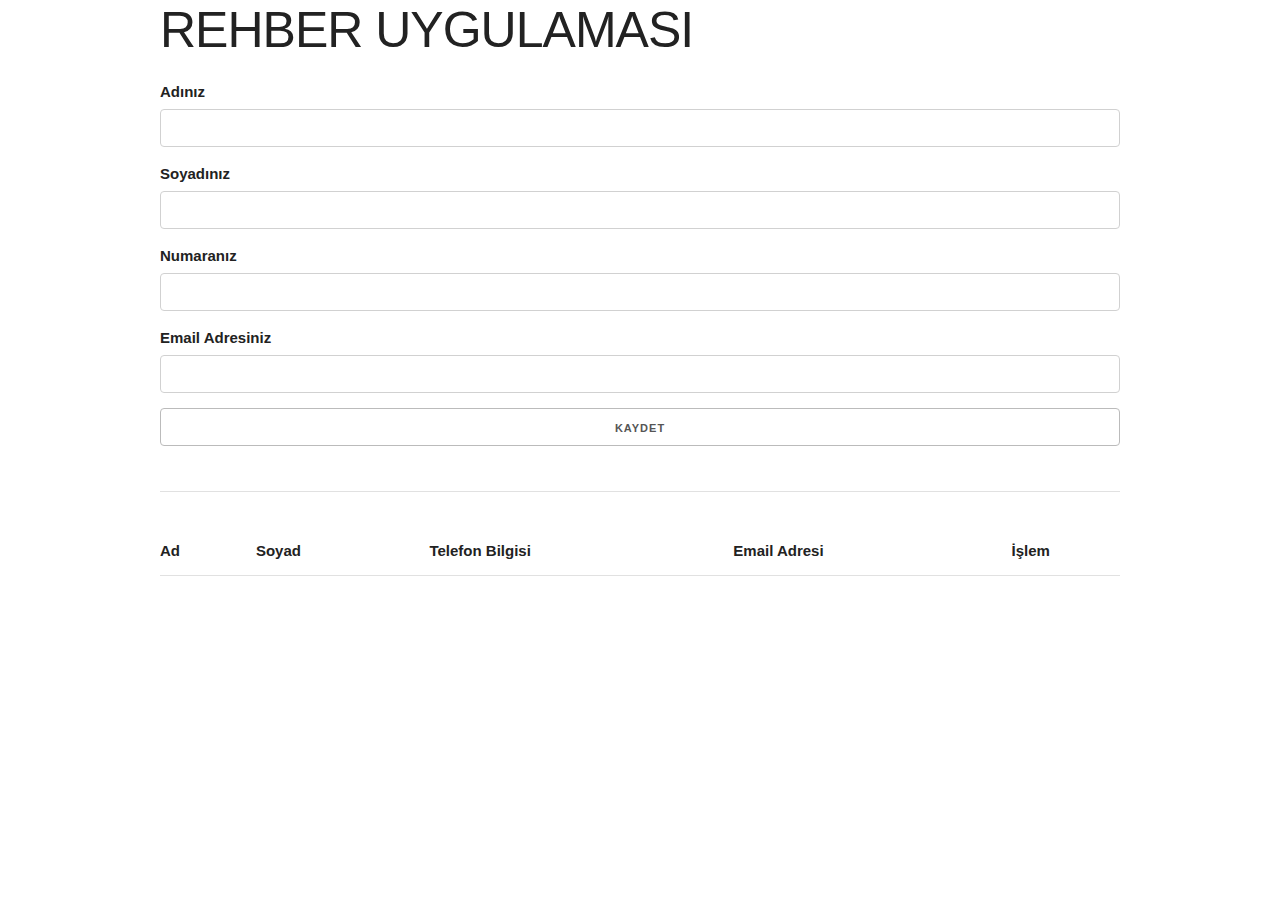
<file: index.html>
<!DOCTYPE html>
<html>
<head>
<meta charset="utf-8">  
<meta name="author" content="NURETTİN ŞEN">
    <meta name="viewport" content="width=device-width, initial-scale=1.0">
<title></title>

<title>REHBER UYGULAMASI</title>
   <!-- skeleton cdn yazarak ındırmeden localıne bir lınk aracılıgıyla csslerıde cagırabılrız-->
    <link rel="stylesheet" href="https://maxcdn.bootstrapcdn.com/bootstrap/4.0.0/css/bootstrap.min.css" integrity="sha384-Gn5384xqQ1aoWXA+058RXPxPg6fy4IWvTNh0E263XmFcJlSAwiGgFAW/dAiS6JXm" crossorigin="anonymous">
<link rel="stylesheet" href="skletor/normalize.css">
    <link rel="stylesheet" href="skletor/skeleton.css">
<link rel="stylesheet" href="rehber.css">

    <link rel="stylesheet" href="https://cdnjs.cloudflare.com/ajax/libs/font-awesome/5.15.3/css/all.min.css" integrity="sha512-iBBXm8fW90+nuLcSKlbmrPcLa0OT92xO1BIsZ+ywDWZCvqsWgccV3gFoRBv0z+8dLJgyAHIhR35VZc2oM/gI1w==" crossorigin="anonymous" referrerpolicy="no-referrer" />
    
</head>





<body>
    
    <div class="container">
    
    <h1 >REHBER UYGULAMASI</h1>
    
    
    

        
        
        <form class="formrehber">
        
        <div >
      <label for="ad">Adınız</label>
      <input  type="text" class="u-full-width ad" >
    </div>
        
          <div >
      <label for="soyad">Soyadınız</label>
      <input  type="text" class="u-full-width soyad" >
    </div>
        
                <div >
      <label for="number">Numaranız</label>
      <input  type="text" class="u-full-width number" >
    </div>
            
            
                 
                <div >
      <label for="email">Email Adresiniz</label>
      <input  type="text" class="u-full-width email" >
    </div>
         
            <div>
            
           
<input type="submit"  class="u-full-width upıns" value="Kaydet">

            
            </div>
            
        
        </form>
        
        
        <hr>
        
        <table class="u-full-width">
  <thead>
    <tr>
      <th>Ad</th>
      <th>Soyad</th>
      <th>Telefon Bilgisi</th>
      <th>Email Adresi</th>
         <th>İşlem</th>
    </tr>
  </thead>
  <tbody class="kısılıstem">
    
  </tbody>
</table>
        
    </div>
    
    
    
    
    
    
    
    
    
    
    
    
    
  <script src="quide2.js"></script>
    </body>










</html>
</file>
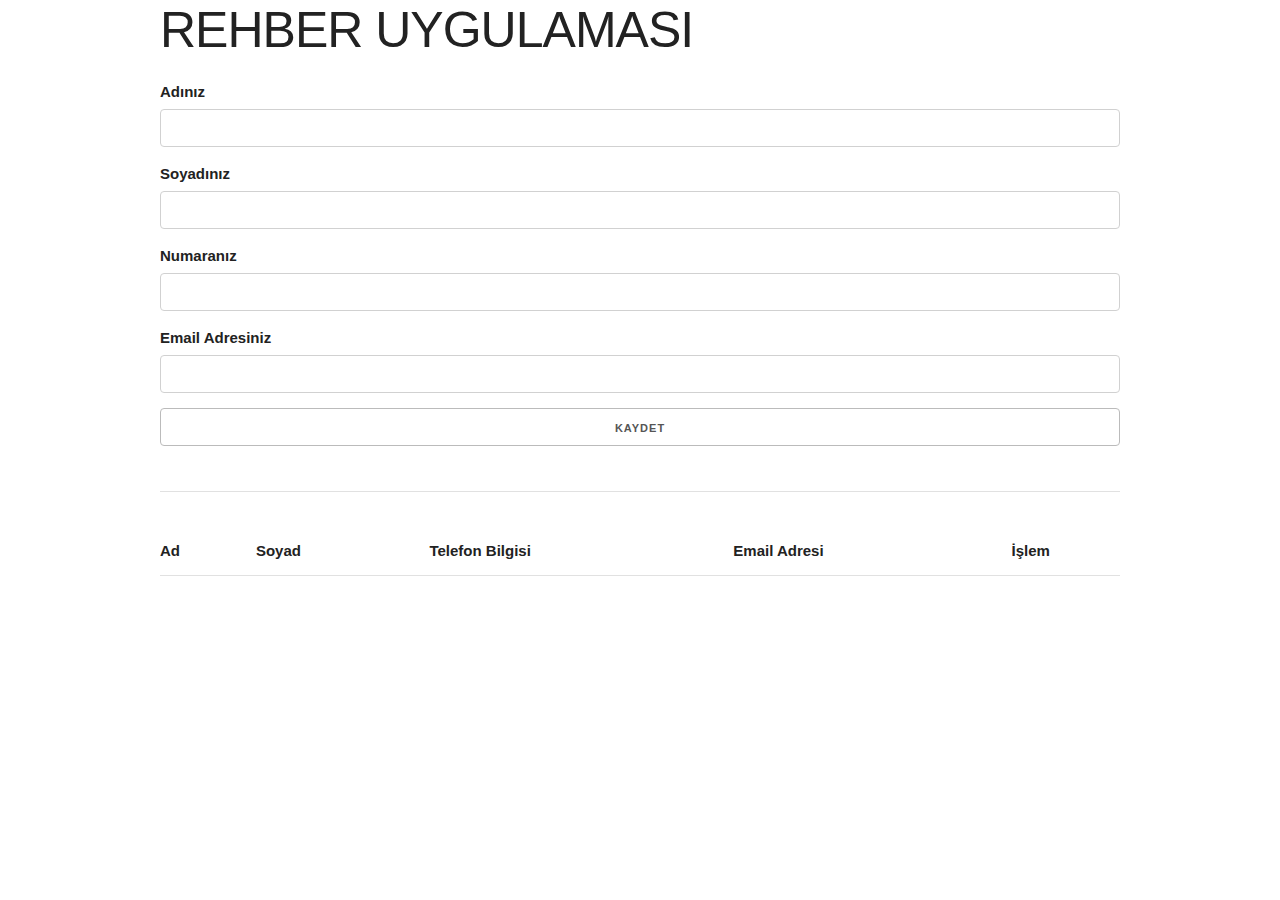
<file: js rehber uygulaması/index.html>
<!DOCTYPE html>
<html>
<head>
<meta charset="utf-8">  
<meta name="author" content="NURETTİN ŞEN">
    <meta name="viewport" content="width=device-width, initial-scale=1.0">
<title></title>

<title>REHBER UYGULAMASI</title>
   <!-- skeleton cdn yazarak ındırmeden localıne bir lınk aracılıgıyla csslerıde cagırabılrız-->
    <link rel="stylesheet" href="https://maxcdn.bootstrapcdn.com/bootstrap/4.0.0/css/bootstrap.min.css" integrity="sha384-Gn5384xqQ1aoWXA+058RXPxPg6fy4IWvTNh0E263XmFcJlSAwiGgFAW/dAiS6JXm" crossorigin="anonymous">
<link rel="stylesheet" href="skletor/normalize.css">
    <link rel="stylesheet" href="skletor/skeleton.css">
<link rel="stylesheet" href="rehber.css">

    <link rel="stylesheet" href="https://cdnjs.cloudflare.com/ajax/libs/font-awesome/5.15.3/css/all.min.css" integrity="sha512-iBBXm8fW90+nuLcSKlbmrPcLa0OT92xO1BIsZ+ywDWZCvqsWgccV3gFoRBv0z+8dLJgyAHIhR35VZc2oM/gI1w==" crossorigin="anonymous" referrerpolicy="no-referrer" />
    
</head>





<body>
    
    <div class="container">
    
    <h1 >REHBER UYGULAMASI</h1>
    
    
    

        
        
        <form class="formrehber">
        
        <div >
      <label for="ad">Adınız</label>
      <input  type="text" class="u-full-width ad" >
    </div>
        
          <div >
      <label for="soyad">Soyadınız</label>
      <input  type="text" class="u-full-width soyad" >
    </div>
        
                <div >
      <label for="number">Numaranız</label>
      <input  type="text" class="u-full-width number" >
    </div>
            
            
                 
                <div >
      <label for="email">Email Adresiniz</label>
      <input  type="text" class="u-full-width email" >
    </div>
         
            <div>
            
           
<input type="submit"  class="u-full-width upıns" value="Kaydet">

            
            </div>
            
        
        </form>
        
        
        <hr>
        
        <table class="u-full-width">
  <thead>
    <tr>
      <th>Ad</th>
      <th>Soyad</th>
      <th>Telefon Bilgisi</th>
      <th>Email Adresi</th>
         <th>İşlem</th>
    </tr>
  </thead>
  <tbody class="kısılıstem">
    
  </tbody>
</table>
        
    </div>
    
    
    
    
    
    
    
    
    
    
    
    
    
  <script src="quide2.js"></script>
    </body>










</html>
</file>
<file: skletor/skeleton.css>
/*
* Skeleton V2.0.4
* Copyright 2014, Dave Gamache
* www.getskeleton.com
* Free to use under the MIT license.
* http://www.opensource.org/licenses/mit-license.php
* 12/29/2014
*/


/* Table of contents
––––––––––––––––––––––––––––––––––––––––––––––––––
- Grid
- Base Styles
- Typography
- Links
- Buttons
- Forms
- Lists
- Code
- Tables
- Spacing
- Utilities
- Clearing
- Media Queries
*/


/* Grid
–––––––––––––––––––––––––––––––––––––––––––––––––– */
.container {
  position: relative;
  width: 100%;
  max-width: 960px;
  margin: 0 auto;
  padding: 0 20px;
  box-sizing: border-box; }
.column,
.columns {
  width: 100%;
  float: left;
  box-sizing: border-box; }

/* For devices larger than 400px */
@media (min-width: 400px) {
  .container {
    width: 85%;
    padding: 0; }
}

/* For devices larger than 550px */
@media (min-width: 550px) {
  .container {
    width: 80%; }
  .column,
  .columns {
    margin-left: 4%; }
  .column:first-child,
  .columns:first-child {
    margin-left: 0; }

  .one.column,
  .one.columns                    { width: 4.66666666667%; }
  .two.columns                    { width: 13.3333333333%; }
  .three.columns                  { width: 22%;            }
  .four.columns                   { width: 30.6666666667%; }
  .five.columns                   { width: 39.3333333333%; }
  .six.columns                    { width: 48%;            }
  .seven.columns                  { width: 56.6666666667%; }
  .eight.columns                  { width: 65.3333333333%; }
  .nine.columns                   { width: 74.0%;          }
  .ten.columns                    { width: 82.6666666667%; }
  .eleven.columns                 { width: 91.3333333333%; }
  .twelve.columns                 { width: 100%; margin-left: 0; }

  .one-third.column               { width: 30.6666666667%; }
  .two-thirds.column              { width: 65.3333333333%; }

  .one-half.column                { width: 48%; }

  /* Offsets */
  .offset-by-one.column,
  .offset-by-one.columns          { margin-left: 8.66666666667%; }
  .offset-by-two.column,
  .offset-by-two.columns          { margin-left: 17.3333333333%; }
  .offset-by-three.column,
  .offset-by-three.columns        { margin-left: 26%;            }
  .offset-by-four.column,
  .offset-by-four.columns         { margin-left: 34.6666666667%; }
  .offset-by-five.column,
  .offset-by-five.columns         { margin-left: 43.3333333333%; }
  .offset-by-six.column,
  .offset-by-six.columns          { margin-left: 52%;            }
  .offset-by-seven.column,
  .offset-by-seven.columns        { margin-left: 60.6666666667%; }
  .offset-by-eight.column,
  .offset-by-eight.columns        { margin-left: 69.3333333333%; }
  .offset-by-nine.column,
  .offset-by-nine.columns         { margin-left: 78.0%;          }
  .offset-by-ten.column,
  .offset-by-ten.columns          { margin-left: 86.6666666667%; }
  .offset-by-eleven.column,
  .offset-by-eleven.columns       { margin-left: 95.3333333333%; }

  .offset-by-one-third.column,
  .offset-by-one-third.columns    { margin-left: 34.6666666667%; }
  .offset-by-two-thirds.column,
  .offset-by-two-thirds.columns   { margin-left: 69.3333333333%; }

  .offset-by-one-half.column,
  .offset-by-one-half.columns     { margin-left: 52%; }

}


/* Base Styles
–––––––––––––––––––––––––––––––––––––––––––––––––– */
/* NOTE
html is set to 62.5% so that all the REM measurements throughout Skeleton
are based on 10px sizing. So basically 1.5rem = 15px :) */
html {
  font-size: 62.5%; }
body {
  font-size: 1.5em; /* currently ems cause chrome bug misinterpreting rems on body element */
  line-height: 1.6;
  font-weight: 400;
  font-family: "Raleway", "HelveticaNeue", "Helvetica Neue", Helvetica, Arial, sans-serif;
  color: #222; }


/* Typography
–––––––––––––––––––––––––––––––––––––––––––––––––– */
h1, h2, h3, h4, h5, h6 {
  margin-top: 0;
  margin-bottom: 2rem;
  font-weight: 300; }
h1 { font-size: 4.0rem; line-height: 1.2;  letter-spacing: -.1rem;}
h2 { font-size: 3.6rem; line-height: 1.25; letter-spacing: -.1rem; }
h3 { font-size: 3.0rem; line-height: 1.3;  letter-spacing: -.1rem; }
h4 { font-size: 2.4rem; line-height: 1.35; letter-spacing: -.08rem; }
h5 { font-size: 1.8rem; line-height: 1.5;  letter-spacing: -.05rem; }
h6 { font-size: 1.5rem; line-height: 1.6;  letter-spacing: 0; }

/* Larger than phablet */
@media (min-width: 550px) {
  h1 { font-size: 5.0rem; }
  h2 { font-size: 4.2rem; }
  h3 { font-size: 3.6rem; }
  h4 { font-size: 3.0rem; }
  h5 { font-size: 2.4rem; }
  h6 { font-size: 1.5rem; }
}

p {
  margin-top: 0; }


/* Links
–––––––––––––––––––––––––––––––––––––––––––––––––– */
a {
  color: #1EAEDB; }
a:hover {
  color: #0FA0CE; }


/* Buttons
–––––––––––––––––––––––––––––––––––––––––––––––––– */
.button,
button,
input[type="submit"],
input[type="reset"],
input[type="button"] {
  display: inline-block;
  height: 38px;
  padding: 0 30px;
  color: #555;
  text-align: center;
  font-size: 11px;
  font-weight: 600;
  line-height: 38px;
  letter-spacing: .1rem;
  text-transform: uppercase;
  text-decoration: none;
  white-space: nowrap;
  background-color: transparent;
  border-radius: 4px;
  border: 1px solid #bbb;
  cursor: pointer;
  box-sizing: border-box; }
.button:hover,
button:hover,
input[type="submit"]:hover,
input[type="reset"]:hover,
input[type="button"]:hover,
.button:focus,
button:focus,
input[type="submit"]:focus,
input[type="reset"]:focus,
input[type="button"]:focus {
  color: #333;
  border-color: #888;
  outline: 0; }
.button.button-primary,
button.button-primary,
input[type="submit"].button-primary,
input[type="reset"].button-primary,
input[type="button"].button-primary {
  color: #FFF;
  background-color: #33C3F0;
  border-color: #33C3F0; }
.button.button-primary:hover,
button.button-primary:hover,
input[type="submit"].button-primary:hover,
input[type="reset"].button-primary:hover,
input[type="button"].button-primary:hover,
.button.button-primary:focus,
button.button-primary:focus,
input[type="submit"].button-primary:focus,
input[type="reset"].button-primary:focus,
input[type="button"].button-primary:focus {
  color: #FFF;
  background-color: #1EAEDB;
  border-color: #1EAEDB; }


/* Forms
–––––––––––––––––––––––––––––––––––––––––––––––––– */
input[type="email"],
input[type="number"],
input[type="search"],
input[type="text"],
input[type="tel"],
input[type="url"],
input[type="password"],
textarea,
select {
  height: 38px;
  padding: 6px 10px; /* The 6px vertically centers text on FF, ignored by Webkit */
  background-color: #fff;
  border: 1px solid #D1D1D1;
  border-radius: 4px;
  box-shadow: none;
  box-sizing: border-box; }
/* Removes awkward default styles on some inputs for iOS */
input[type="email"],
input[type="number"],
input[type="search"],
input[type="text"],
input[type="tel"],
input[type="url"],
input[type="password"],
textarea {
  -webkit-appearance: none;
     -moz-appearance: none;
          appearance: none; }
textarea {
  min-height: 65px;
  padding-top: 6px;
  padding-bottom: 6px; }
input[type="email"]:focus,
input[type="number"]:focus,
input[type="search"]:focus,
input[type="text"]:focus,
input[type="tel"]:focus,
input[type="url"]:focus,
input[type="password"]:focus,
textarea:focus,
select:focus {
  border: 1px solid #33C3F0;
  outline: 0; }
label,
legend {
  display: block;
  margin-bottom: .5rem;
  font-weight: 600; }
fieldset {
  padding: 0;
  border-width: 0; }
input[type="checkbox"],
input[type="radio"] {
  display: inline; }
label > .label-body {
  display: inline-block;
  margin-left: .5rem;
  font-weight: normal; }


/* Lists
–––––––––––––––––––––––––––––––––––––––––––––––––– */
ul {
  list-style: circle inside; }
ol {
  list-style: decimal inside; }
ol, ul {
  padding-left: 0;
  margin-top: 0; }
ul ul,
ul ol,
ol ol,
ol ul {
  margin: 1.5rem 0 1.5rem 3rem;
  font-size: 90%; }
li {
  margin-bottom: 1rem; }


/* Code
–––––––––––––––––––––––––––––––––––––––––––––––––– */
code {
  padding: .2rem .5rem;
  margin: 0 .2rem;
  font-size: 90%;
  white-space: nowrap;
  background: #F1F1F1;
  border: 1px solid #E1E1E1;
  border-radius: 4px; }
pre > code {
  display: block;
  padding: 1rem 1.5rem;
  white-space: pre; }


/* Tables
–––––––––––––––––––––––––––––––––––––––––––––––––– */
th,
td {
  padding: 12px 15px;
  text-align: left;
  border-bottom: 1px solid #E1E1E1; }
th:first-child,
td:first-child {
  padding-left: 0; }
th:last-child,
td:last-child {
  padding-right: 0; }


/* Spacing
–––––––––––––––––––––––––––––––––––––––––––––––––– */
button,
.button {
  margin-bottom: 1rem; }
input,
textarea,
select,
fieldset {
  margin-bottom: 1.5rem; }
pre,
blockquote,
dl,
figure,
table,
p,
ul,
ol,
form {
  margin-bottom: 2.5rem; }


/* Utilities
–––––––––––––––––––––––––––––––––––––––––––––––––– */
.u-full-width {
  width: 100%;
  box-sizing: border-box; }
.u-max-full-width {
  max-width: 100%;
  box-sizing: border-box; }
.u-pull-right {
  float: right; }
.u-pull-left {
  float: left; }


/* Misc
–––––––––––––––––––––––––––––––––––––––––––––––––– */
hr {
  margin-top: 3rem;
  margin-bottom: 3.5rem;
  border-width: 0;
  border-top: 1px solid #E1E1E1; }


/* Clearing
–––––––––––––––––––––––––––––––––––––––––––––––––– */

/* Self Clearing Goodness */
.container:after,
.row:after,
.u-cf {
  content: "";
  display: table;
  clear: both; }


/* Media Queries
–––––––––––––––––––––––––––––––––––––––––––––––––– */
/*
Note: The best way to structure the use of media queries is to create the queries
near the relevant code. For example, if you wanted to change the styles for buttons
on small devices, paste the mobile query code up in the buttons section and style it
there.
*/


/* Larger than mobile */
@media (min-width: 400px) {}

/* Larger than phablet (also point when grid becomes active) */
@media (min-width: 550px) {}

/* Larger than tablet */
@media (min-width: 750px) {}

/* Larger than desktop */
@media (min-width: 1000px) {}

/* Larger than Desktop HD */
@media (min-width: 1200px) {}
</file>
<file: rehber.css>
.btn{
    font-size: 1.5rem;
    border: none;
}




.btn--delete{
    color: red;
}

.btn--edit{
    color: green;
}

.bilgi{
    margin: 1rem 0;
    padding: 1rem;
    border-radius: 4px;

}

.bilgi--success{
    border: 1px solid green;
}


.bilgi--error{
    
    border:1px solid red;
}


.kaybol{
    transform: scale(0);
}
</file>
<file: js rehber uygulaması/skletor/skeleton.css>
/*
* Skeleton V2.0.4
* Copyright 2014, Dave Gamache
* www.getskeleton.com
* Free to use under the MIT license.
* http://www.opensource.org/licenses/mit-license.php
* 12/29/2014
*/


/* Table of contents
––––––––––––––––––––––––––––––––––––––––––––––––––
- Grid
- Base Styles
- Typography
- Links
- Buttons
- Forms
- Lists
- Code
- Tables
- Spacing
- Utilities
- Clearing
- Media Queries
*/


/* Grid
–––––––––––––––––––––––––––––––––––––––––––––––––– */
.container {
  position: relative;
  width: 100%;
  max-width: 960px;
  margin: 0 auto;
  padding: 0 20px;
  box-sizing: border-box; }
.column,
.columns {
  width: 100%;
  float: left;
  box-sizing: border-box; }

/* For devices larger than 400px */
@media (min-width: 400px) {
  .container {
    width: 85%;
    padding: 0; }
}

/* For devices larger than 550px */
@media (min-width: 550px) {
  .container {
    width: 80%; }
  .column,
  .columns {
    margin-left: 4%; }
  .column:first-child,
  .columns:first-child {
    margin-left: 0; }

  .one.column,
  .one.columns                    { width: 4.66666666667%; }
  .two.columns                    { width: 13.3333333333%; }
  .three.columns                  { width: 22%;            }
  .four.columns                   { width: 30.6666666667%; }
  .five.columns                   { width: 39.3333333333%; }
  .six.columns                    { width: 48%;            }
  .seven.columns                  { width: 56.6666666667%; }
  .eight.columns                  { width: 65.3333333333%; }
  .nine.columns                   { width: 74.0%;          }
  .ten.columns                    { width: 82.6666666667%; }
  .eleven.columns                 { width: 91.3333333333%; }
  .twelve.columns                 { width: 100%; margin-left: 0; }

  .one-third.column               { width: 30.6666666667%; }
  .two-thirds.column              { width: 65.3333333333%; }

  .one-half.column                { width: 48%; }

  /* Offsets */
  .offset-by-one.column,
  .offset-by-one.columns          { margin-left: 8.66666666667%; }
  .offset-by-two.column,
  .offset-by-two.columns          { margin-left: 17.3333333333%; }
  .offset-by-three.column,
  .offset-by-three.columns        { margin-left: 26%;            }
  .offset-by-four.column,
  .offset-by-four.columns         { margin-left: 34.6666666667%; }
  .offset-by-five.column,
  .offset-by-five.columns         { margin-left: 43.3333333333%; }
  .offset-by-six.column,
  .offset-by-six.columns          { margin-left: 52%;            }
  .offset-by-seven.column,
  .offset-by-seven.columns        { margin-left: 60.6666666667%; }
  .offset-by-eight.column,
  .offset-by-eight.columns        { margin-left: 69.3333333333%; }
  .offset-by-nine.column,
  .offset-by-nine.columns         { margin-left: 78.0%;          }
  .offset-by-ten.column,
  .offset-by-ten.columns          { margin-left: 86.6666666667%; }
  .offset-by-eleven.column,
  .offset-by-eleven.columns       { margin-left: 95.3333333333%; }

  .offset-by-one-third.column,
  .offset-by-one-third.columns    { margin-left: 34.6666666667%; }
  .offset-by-two-thirds.column,
  .offset-by-two-thirds.columns   { margin-left: 69.3333333333%; }

  .offset-by-one-half.column,
  .offset-by-one-half.columns     { margin-left: 52%; }

}


/* Base Styles
–––––––––––––––––––––––––––––––––––––––––––––––––– */
/* NOTE
html is set to 62.5% so that all the REM measurements throughout Skeleton
are based on 10px sizing. So basically 1.5rem = 15px :) */
html {
  font-size: 62.5%; }
body {
  font-size: 1.5em; /* currently ems cause chrome bug misinterpreting rems on body element */
  line-height: 1.6;
  font-weight: 400;
  font-family: "Raleway", "HelveticaNeue", "Helvetica Neue", Helvetica, Arial, sans-serif;
  color: #222; }


/* Typography
–––––––––––––––––––––––––––––––––––––––––––––––––– */
h1, h2, h3, h4, h5, h6 {
  margin-top: 0;
  margin-bottom: 2rem;
  font-weight: 300; }
h1 { font-size: 4.0rem; line-height: 1.2;  letter-spacing: -.1rem;}
h2 { font-size: 3.6rem; line-height: 1.25; letter-spacing: -.1rem; }
h3 { font-size: 3.0rem; line-height: 1.3;  letter-spacing: -.1rem; }
h4 { font-size: 2.4rem; line-height: 1.35; letter-spacing: -.08rem; }
h5 { font-size: 1.8rem; line-height: 1.5;  letter-spacing: -.05rem; }
h6 { font-size: 1.5rem; line-height: 1.6;  letter-spacing: 0; }

/* Larger than phablet */
@media (min-width: 550px) {
  h1 { font-size: 5.0rem; }
  h2 { font-size: 4.2rem; }
  h3 { font-size: 3.6rem; }
  h4 { font-size: 3.0rem; }
  h5 { font-size: 2.4rem; }
  h6 { font-size: 1.5rem; }
}

p {
  margin-top: 0; }


/* Links
–––––––––––––––––––––––––––––––––––––––––––––––––– */
a {
  color: #1EAEDB; }
a:hover {
  color: #0FA0CE; }


/* Buttons
–––––––––––––––––––––––––––––––––––––––––––––––––– */
.button,
button,
input[type="submit"],
input[type="reset"],
input[type="button"] {
  display: inline-block;
  height: 38px;
  padding: 0 30px;
  color: #555;
  text-align: center;
  font-size: 11px;
  font-weight: 600;
  line-height: 38px;
  letter-spacing: .1rem;
  text-transform: uppercase;
  text-decoration: none;
  white-space: nowrap;
  background-color: transparent;
  border-radius: 4px;
  border: 1px solid #bbb;
  cursor: pointer;
  box-sizing: border-box; }
.button:hover,
button:hover,
input[type="submit"]:hover,
input[type="reset"]:hover,
input[type="button"]:hover,
.button:focus,
button:focus,
input[type="submit"]:focus,
input[type="reset"]:focus,
input[type="button"]:focus {
  color: #333;
  border-color: #888;
  outline: 0; }
.button.button-primary,
button.button-primary,
input[type="submit"].button-primary,
input[type="reset"].button-primary,
input[type="button"].button-primary {
  color: #FFF;
  background-color: #33C3F0;
  border-color: #33C3F0; }
.button.button-primary:hover,
button.button-primary:hover,
input[type="submit"].button-primary:hover,
input[type="reset"].button-primary:hover,
input[type="button"].button-primary:hover,
.button.button-primary:focus,
button.button-primary:focus,
input[type="submit"].button-primary:focus,
input[type="reset"].button-primary:focus,
input[type="button"].button-primary:focus {
  color: #FFF;
  background-color: #1EAEDB;
  border-color: #1EAEDB; }


/* Forms
–––––––––––––––––––––––––––––––––––––––––––––––––– */
input[type="email"],
input[type="number"],
input[type="search"],
input[type="text"],
input[type="tel"],
input[type="url"],
input[type="password"],
textarea,
select {
  height: 38px;
  padding: 6px 10px; /* The 6px vertically centers text on FF, ignored by Webkit */
  background-color: #fff;
  border: 1px solid #D1D1D1;
  border-radius: 4px;
  box-shadow: none;
  box-sizing: border-box; }
/* Removes awkward default styles on some inputs for iOS */
input[type="email"],
input[type="number"],
input[type="search"],
input[type="text"],
input[type="tel"],
input[type="url"],
input[type="password"],
textarea {
  -webkit-appearance: none;
     -moz-appearance: none;
          appearance: none; }
textarea {
  min-height: 65px;
  padding-top: 6px;
  padding-bottom: 6px; }
input[type="email"]:focus,
input[type="number"]:focus,
input[type="search"]:focus,
input[type="text"]:focus,
input[type="tel"]:focus,
input[type="url"]:focus,
input[type="password"]:focus,
textarea:focus,
select:focus {
  border: 1px solid #33C3F0;
  outline: 0; }
label,
legend {
  display: block;
  margin-bottom: .5rem;
  font-weight: 600; }
fieldset {
  padding: 0;
  border-width: 0; }
input[type="checkbox"],
input[type="radio"] {
  display: inline; }
label > .label-body {
  display: inline-block;
  margin-left: .5rem;
  font-weight: normal; }


/* Lists
–––––––––––––––––––––––––––––––––––––––––––––––––– */
ul {
  list-style: circle inside; }
ol {
  list-style: decimal inside; }
ol, ul {
  padding-left: 0;
  margin-top: 0; }
ul ul,
ul ol,
ol ol,
ol ul {
  margin: 1.5rem 0 1.5rem 3rem;
  font-size: 90%; }
li {
  margin-bottom: 1rem; }


/* Code
–––––––––––––––––––––––––––––––––––––––––––––––––– */
code {
  padding: .2rem .5rem;
  margin: 0 .2rem;
  font-size: 90%;
  white-space: nowrap;
  background: #F1F1F1;
  border: 1px solid #E1E1E1;
  border-radius: 4px; }
pre > code {
  display: block;
  padding: 1rem 1.5rem;
  white-space: pre; }


/* Tables
–––––––––––––––––––––––––––––––––––––––––––––––––– */
th,
td {
  padding: 12px 15px;
  text-align: left;
  border-bottom: 1px solid #E1E1E1; }
th:first-child,
td:first-child {
  padding-left: 0; }
th:last-child,
td:last-child {
  padding-right: 0; }


/* Spacing
–––––––––––––––––––––––––––––––––––––––––––––––––– */
button,
.button {
  margin-bottom: 1rem; }
input,
textarea,
select,
fieldset {
  margin-bottom: 1.5rem; }
pre,
blockquote,
dl,
figure,
table,
p,
ul,
ol,
form {
  margin-bottom: 2.5rem; }


/* Utilities
–––––––––––––––––––––––––––––––––––––––––––––––––– */
.u-full-width {
  width: 100%;
  box-sizing: border-box; }
.u-max-full-width {
  max-width: 100%;
  box-sizing: border-box; }
.u-pull-right {
  float: right; }
.u-pull-left {
  float: left; }


/* Misc
–––––––––––––––––––––––––––––––––––––––––––––––––– */
hr {
  margin-top: 3rem;
  margin-bottom: 3.5rem;
  border-width: 0;
  border-top: 1px solid #E1E1E1; }


/* Clearing
–––––––––––––––––––––––––––––––––––––––––––––––––– */

/* Self Clearing Goodness */
.container:after,
.row:after,
.u-cf {
  content: "";
  display: table;
  clear: both; }


/* Media Queries
–––––––––––––––––––––––––––––––––––––––––––––––––– */
/*
Note: The best way to structure the use of media queries is to create the queries
near the relevant code. For example, if you wanted to change the styles for buttons
on small devices, paste the mobile query code up in the buttons section and style it
there.
*/


/* Larger than mobile */
@media (min-width: 400px) {}

/* Larger than phablet (also point when grid becomes active) */
@media (min-width: 550px) {}

/* Larger than tablet */
@media (min-width: 750px) {}

/* Larger than desktop */
@media (min-width: 1000px) {}

/* Larger than Desktop HD */
@media (min-width: 1200px) {}
</file>
<file: js rehber uygulaması/rehber.css>
.btn{
    font-size: 1.5rem;
    border: none;
}




.btn--delete{
    color: red;
}

.btn--edit{
    color: green;
}

.bilgi{
    margin: 1rem 0;
    padding: 1rem;
    border-radius: 4px;

}

.bilgi--success{
    border: 1px solid green;
}


.bilgi--error{
    
    border:1px solid red;
}


.kaybol{
    transform: scale(0);
}
</file>
